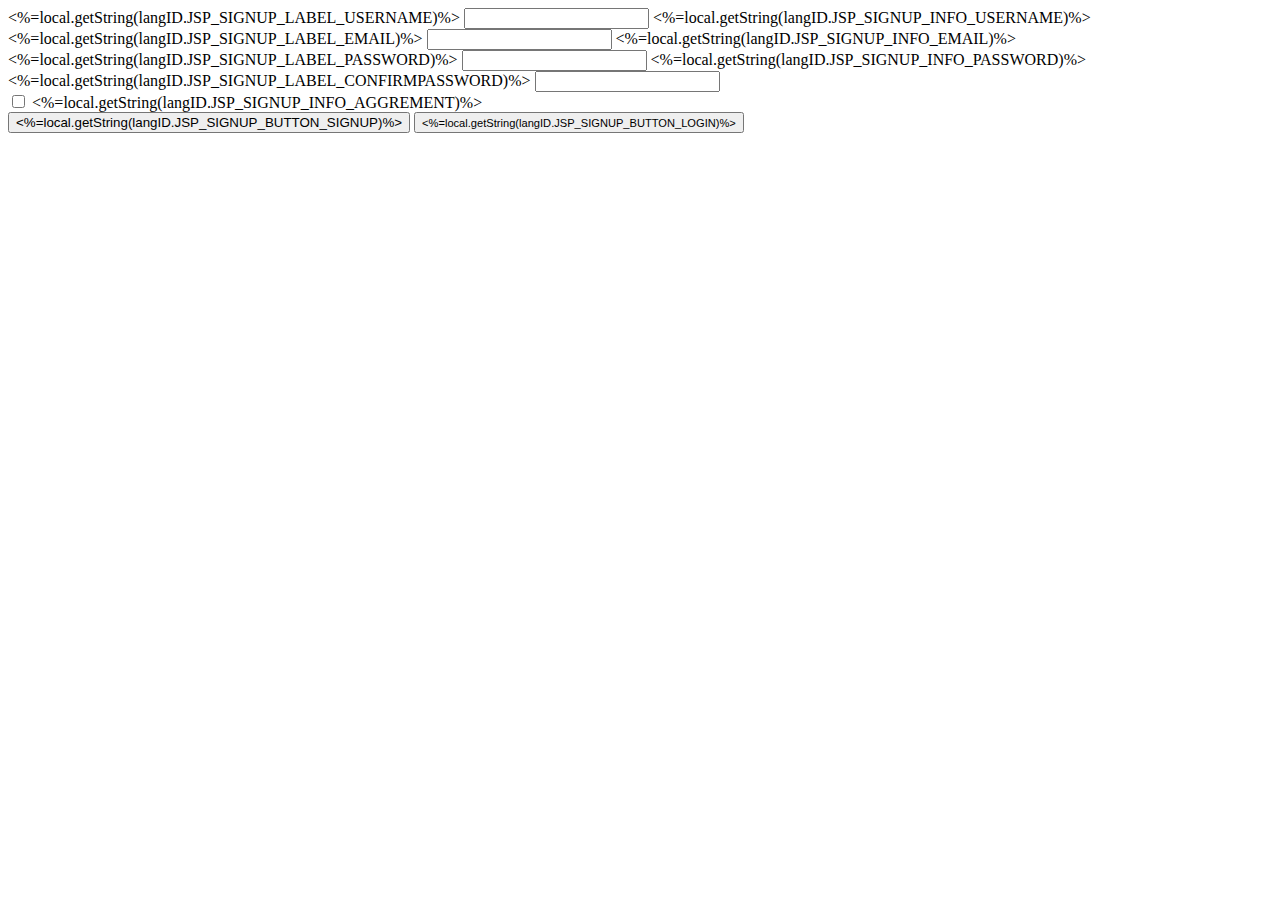
<file: DatabaseInsights/web/templates/components/form_signup.html>
<!DOCTYPE html>
<!--
The MIT License

**** Copyright © Long Zhang(kanch).
**** Email: kanchisme@gmail.com
**** Code created on Mar 01 2018

Permission is hereby granted, free of charge, to any person obtaining a copy
of this software and associated documentation files (the "Software"), to deal
in the Software without restriction, including without limitation the rights
to use, copy, modify, merge, publish, distribute, sublicense, and/or sell
copies of the Software, and to permit persons to whom the Software is
furnished to do so, subject to the following conditions:

The above copyright notice and this permission notice shall be included in
all copies or substantial portions of the Software.

THE SOFTWARE IS PROVIDED "AS IS", WITHOUT WARRANTY OF ANY KIND, EXPRESS OR
IMPLIED, INCLUDING BUT NOT LIMITED TO THE WARRANTIES OF MERCHANTABILITY,
FITNESS FOR A PARTICULAR PURPOSE AND NONINFRINGEMENT. IN NO EVENT SHALL THE
AUTHORS OR COPYRIGHT HOLDERS BE LIABLE FOR ANY CLAIM, DAMAGES OR OTHER
LIABILITY, WHETHER IN AN ACTION OF CONTRACT, TORT OR OTHERWISE, ARISING FROM,
OUT OF OR IN CONNECTION WITH THE SOFTWARE OR THE USE OR OTHER DEALINGS IN
THE SOFTWARE.
-->
<form action="api/RegisteUser" method="post" id="form_signup">
    <div class="form-group">
        <label for="signup_name" class="bmd-label-floating"><%=local.getString(langID.JSP_SIGNUP_LABEL_USERNAME)%></label>
        <input type="text" required="required" class="form-control" id="signup_name" name="name">
        <span class="bmd-help"><%=local.getString(langID.JSP_SIGNUP_INFO_USERNAME)%></span>
    </div>
    <div class="form-group">
        <label for="signup_email" class="bmd-label-floating"><%=local.getString(langID.JSP_SIGNUP_LABEL_EMAIL)%></label>
        <input type="email" required="required" class="form-control" id="signup_email" name="email">
        <span class="bmd-help"><%=local.getString(langID.JSP_SIGNUP_INFO_EMAIL)%></span>
    </div>
    <div class="form-group">
        <label for="signup_password" class="bmd-label-floating"><%=local.getString(langID.JSP_SIGNUP_LABEL_PASSWORD)%></label>
        <input type="password" required="required" class="form-control" id="signup_password" name="password">
        <span class="bmd-help"><%=local.getString(langID.JSP_SIGNUP_INFO_PASSWORD)%></span>
    </div>
    <div class="form-group">
        <label for="signup_confirmpassword" class="bmd-label-floating"><%=local.getString(langID.JSP_SIGNUP_LABEL_CONFIRMPASSWORD)%></label>
        <input type="password" required="required" class="form-control" id="signup_confirmpassword" oninput="checkpassword(this)">
    </div>
    <div class="checkbox pt-md-5 pb-md-4">
        <label>
            <input type="checkbox" name="optionsRadios" id="agreement" value="option1">
            <%=local.getString(langID.JSP_SIGNUP_INFO_AGGREMENT)%>
        </label>
    </div>

    <button type="button" class="btn btn-raised btn-success btn-lg btn-block" onclick="signup(this)"><%=local.getString(langID.JSP_SIGNUP_BUTTON_SIGNUP)%></button>
    <button type="button" class="btn btn-link btn-block"><small><%=local.getString(langID.JSP_SIGNUP_BUTTON_LOGIN)%></small></button>
</form>
<script>
    function checkpassword(input) {
        if (input.value != document.getElementById('signup_password').value) {
            input.setCustomValidity('Password Not Match.');
        } else {
            input.setCustomValidity('');
        }
    }

    function signup(btn) {
        var form = document.getElementById("form_signup");
        // Form is invalid!
        if (!form.checkValidity()) {
            // Create the temporary button, click and remove it
            const tmpSubmit = document.createElement('button');
            form.appendChild(tmpSubmit);
            tmpSubmit.click();
            form.removeChild(tmpSubmit);
        } else {
            if ($("#agreement").is(':checked') == false) {
                showMsg("Please agree our aggrement to continue!");
                console.log("agreement not checked.");
                return;
            }
            // Form is valid, then we submit form
            $("#progressbar").show();
            btn.disabled = true;
            SubmitFormFF("/api/RegisteUser", "form_signup", function error(data) {
                showMsg("Failed to registe! Please try again later.Username may already in use.");
                $("#progressbar").hide();
                btn.disabled = false;
            }, function success(data) {
                showMsg("Successfully registed!Redirecting you to the login page...");
                $("#progressbar").hide();
                window.location = "signin.jsp";
            });
        }
    }
</script>
</file>
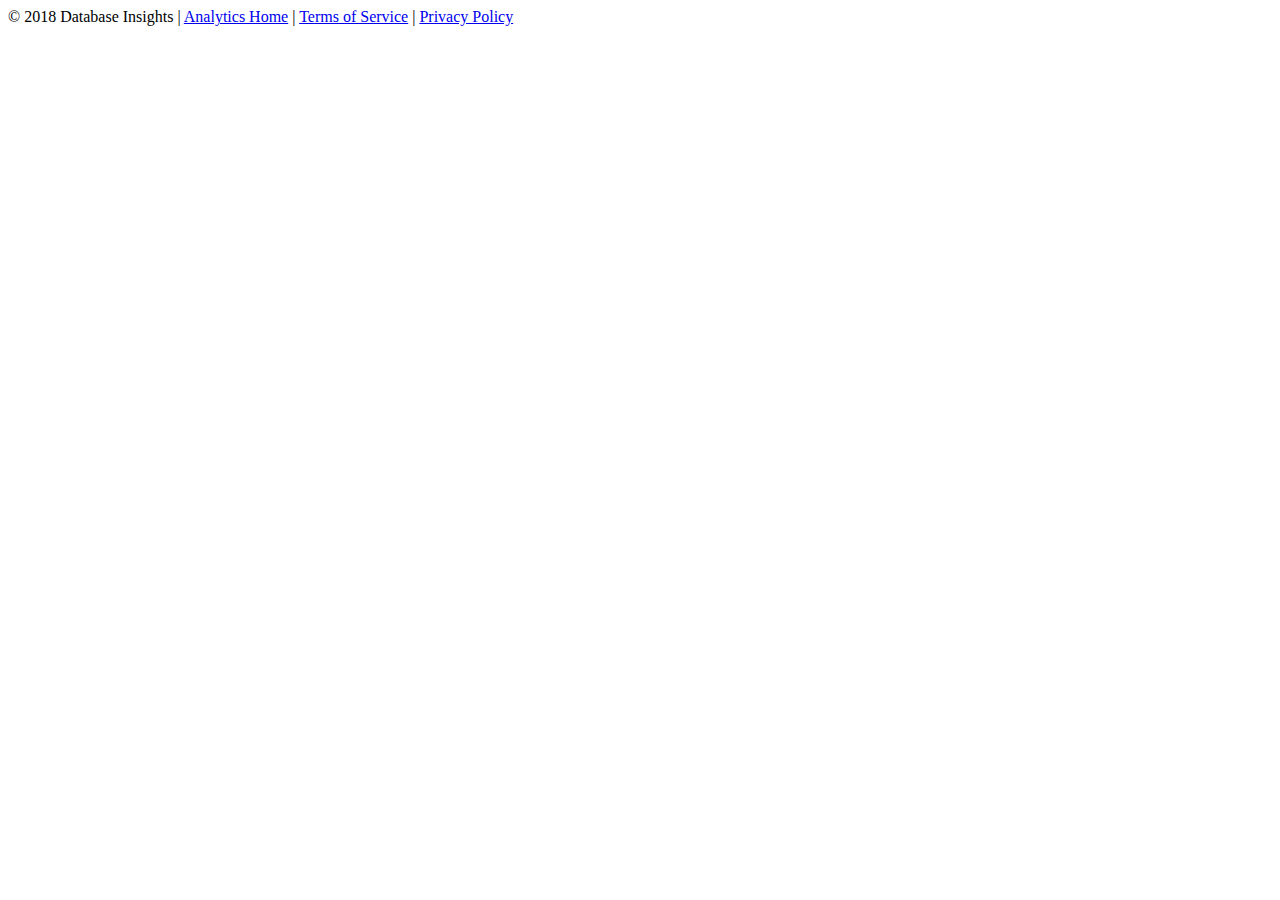
<file: DatabaseInsights/web/templates/console/console_footer.html>
<!DOCTYPE html>
<!--
The MIT License

**** Copyright © Long Zhang(kanch).
**** Email: kanchisme@gmail.com
**** Code created on Mar 02 2018

Permission is hereby granted, free of charge, to any person obtaining a copy
of this software and associated documentation files (the "Software"), to deal
in the Software without restriction, including without limitation the rights
to use, copy, modify, merge, publish, distribute, sublicense, and/or sell
copies of the Software, and to permit persons to whom the Software is
furnished to do so, subject to the following conditions:

The above copyright notice and this permission notice shall be included in
all copies or substantial portions of the Software.

THE SOFTWARE IS PROVIDED "AS IS", WITHOUT WARRANTY OF ANY KIND, EXPRESS OR
IMPLIED, INCLUDING BUT NOT LIMITED TO THE WARRANTIES OF MERCHANTABILITY,
FITNESS FOR A PARTICULAR PURPOSE AND NONINFRINGEMENT. IN NO EVENT SHALL THE
AUTHORS OR COPYRIGHT HOLDERS BE LIABLE FOR ANY CLAIM, DAMAGES OR OTHER
LIABILITY, WHETHER IN AN ACTION OF CONTRACT, TORT OR OTHERWISE, ARISING FROM,
OUT OF OR IN CONNECTION WITH THE SOFTWARE OR THE USE OR OTHER DEALINGS IN
THE SOFTWARE.
-->
<div class="console-footer-text" > &copy; 2018 Database Insights
    <span > | 
        <a href="/" target="_blank">Analytics Home</a> 
        | <a href="tos.jsp" target="_blank">Terms of Service</a> 
        | <a href="/privacy.jsp" target="_blank">Privacy Policy</a> 
    </span>
</div>
<script>
    $('body').bootstrapMaterialDesign();
</script>
</file>
